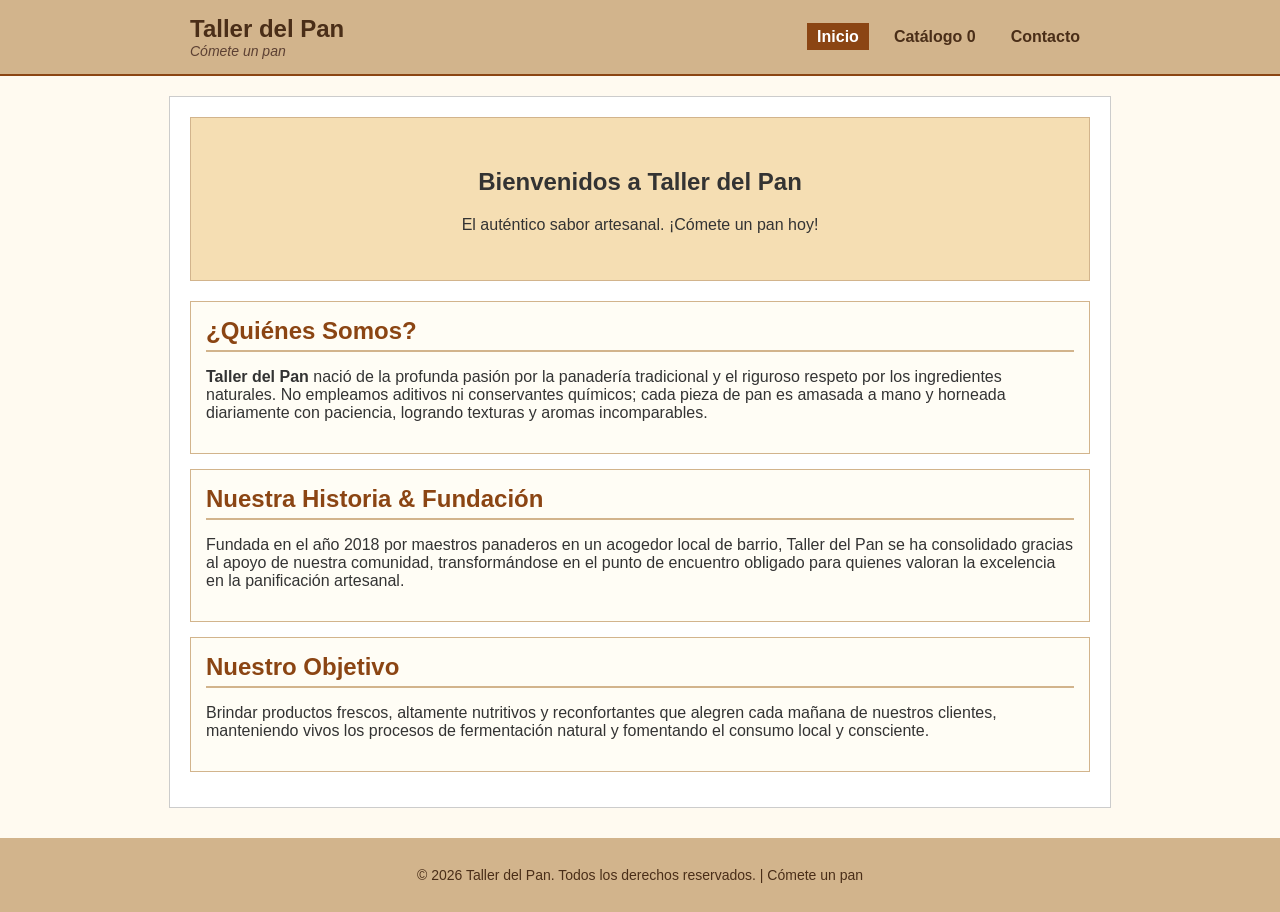
<file: index.html>
<!DOCTYPE html>
<html lang="es">
<head>
    <meta charset="UTF-8">
    <meta name="viewport" content="width=device-width, initial-scale=1.0">
    <title>Inicio - Taller del Pan</title>
    <link rel="stylesheet" href="style.css">
</head>
<body>
    <header>
        <div class="nav-container">
            <div class="logo-area">
                <h1>Taller del Pan</h1>
                <p>Cómete un pan</p>
            </div>
            <nav>
                <ul>
                    <li><a href="index.html" class="active">Inicio</a></li>
                    <li><a href="catalogo.html">Catálogo <span id="cart-count" class="cart-badge">0</span></a></li>
                    <li><a href="contacto.html">Contacto</a></li>
                </ul>
            </nav>
        </div>
    </header>

    <main>
        <div class="hero">
            <h2>Bienvenidos a Taller del Pan</h2>
            <p>El auténtico sabor artesanal. ¡Cómete un pan hoy!</p>
        </div>

        <section class="info-box">
            <h2 class="section-title" style="margin-bottom: 1rem;">¿Quiénes Somos?</h2>
            <p><strong>Taller del Pan</strong> nació de la profunda pasión por la panadería tradicional y el riguroso respeto por los ingredientes naturales. No empleamos aditivos ni conservantes químicos; cada pieza de pan es amasada a mano y horneada diariamente con paciencia, logrando texturas y aromas incomparables.</p>
        </section>

        <section class="info-box">
            <h2 class="section-title" style="margin-bottom: 1rem;">Nuestra Historia & Fundación</h2>
            <p>Fundada en el año 2018 por maestros panaderos en un acogedor local de barrio, Taller del Pan se ha consolidado gracias al apoyo de nuestra comunidad, transformándose en el punto de encuentro obligado para quienes valoran la excelencia en la panificación artesanal.</p>
        </section>

        <section class="info-box">
            <h2 class="section-title" style="margin-bottom: 1rem;">Nuestro Objetivo</h2>
            <p>Brindar productos frescos, altamente nutritivos y reconfortantes que alegren cada mañana de nuestros clientes, manteniendo vivos los procesos de fermentación natural y fomentando el consumo local y consciente.</p>
        </section>
    </main>

    <div id="toast-container"></div>

    <footer>
        <p>&copy; 2026 Taller del Pan. Todos los derechos reservados. | Cómete un pan</p>
    </footer>

    <script>
        // Actualizar contador global del carrito en la barra de navegación
        function actualizarContadorNav() {
            let carrito = JSON.parse(localStorage.getItem('carritoPanaderia')) || [];
            const badge = document.getElementById('cart-count');
            if (badge) {
                badge.innerText = carrito.length;
            }
        }
        actualizarContadorNav();
    </script>
</body>
</html>
</file>
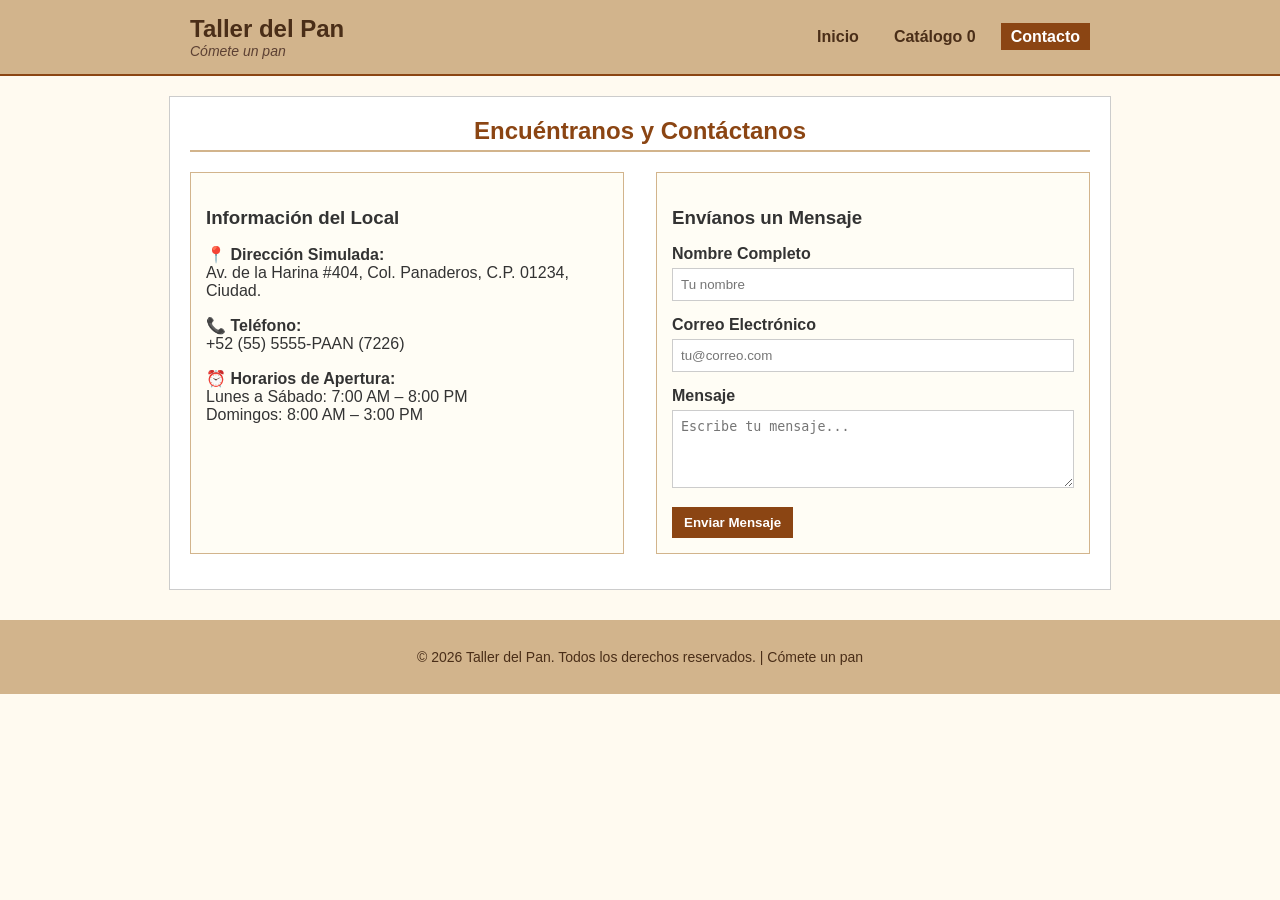
<file: contacto.html>
<!DOCTYPE html>
<html lang="es">
<head>
    <meta charset="UTF-8">
    <meta name="viewport" content="width=device-width, initial-scale=1.0">
    <title>Contacto - Taller del Pan</title>
    <link rel="stylesheet" href="style.css">
</head>
<body>
    <header>
        <div class="nav-container">
            <div class="logo-area">
                <h1>Taller del Pan</h1>
                <p>Cómete un pan</p>
            </div>
            <nav>
                <ul>
                    <li><a href="index.html">Inicio</a></li>
                    <li><a href="catalogo.html">Catálogo <span id="cart-count" class="cart-badge">0</span></a></li>
                    <li><a href="contacto.html" class="active">Contacto</a></li>
                </ul>
            </nav>
        </div>
    </header>

    <main>
        <h2 class="section-title" style="text-align: center;">Encuéntranos y Contáctanos</h2>

        <div style="display: grid; grid-template-columns: repeat(auto-fit, minmax(300px, 1fr)); gap: 2rem;">
            <div class="info-box">
                <h3 style="margin-bottom: 1rem;">Información del Local</h3>
                <p style="margin-bottom: 1rem;"><strong>📍 Dirección Simulada:</strong><br> Av. de la Harina #404, Col. Panaderos, C.P. 01234, Ciudad.</p>
                <p style="margin-bottom: 1rem;"><strong>📞 Teléfono:</strong><br> +52 (55) 5555-PAAN (7226)</p>
                <p style="margin-bottom: 1rem;"><strong>⏰ Horarios de Apertura:</strong><br> Lunes a Sábado: 7:00 AM – 8:00 PM<br> Domingos: 8:00 AM – 3:00 PM</p>
            </div>

            <div class="info-box">
                <h3 style="margin-bottom: 1rem;">Envíanos un Mensaje</h3>
                <form action="https://formspree.io/f/xljbbeye" method="POST">
                    <div class="form-group">
                        <label for="nombre">Nombre Completo</label>
                        <input type="text" id="nombre" name="nombre" required placeholder="Tu nombre">
                    </div>
                    <div class="form-group">
                        <label for="email">Correo Electrónico</label>
                        <input type="email" id="email" name="email" required placeholder="tu@correo.com">
                    </div>
                    <div class="form-group">
                        <label for="mensaje">Mensaje</label>
                        <textarea id="mensaje" name="mensaje" rows="4" required placeholder="Escribe tu mensaje..."></textarea>
                    </div>
                        <button type="submit" class="btn">Enviar Mensaje</button>
                </form>
            </div>
        </div>
    </main>

    <div id="toast-container"></div>

    <footer>
        <p>&copy; 2026 Taller del Pan. Todos los derechos reservados. | Cómete un pan</p>
    </footer>

    <script>
        function actualizarContadorNav() {
            let carrito = JSON.parse(localStorage.getItem('carritoPanaderia')) || [];
            const badge = document.getElementById('cart-count');
            if (badge) badge.innerText = carrito.length;
        }
        actualizarContadorNav();

        function enviarMensaje(e) {
            e.preventDefault();
            const container = document.getElementById('toast-container');
            const toast = document.createElement('div');
            toast.className = 'toast';
            toast.innerHTML = `✉️ ¡Mensaje enviado con éxito! Te responderemos pronto.`;
            container.appendChild(toast);
            setTimeout(() => { toast.remove(); }, 3500);
            e.target.reset();
        }
    </script>
</body>
</html>
</file>
<file: style.css>
body {
    background-color: #fffaf0;
    color: #333333;
    font-family: Arial, sans-serif;
    margin: 0;
    padding: 0;
}

header {
    background-color: #d2b48c;
    padding: 15px 20px;
    border-bottom: 2px solid #8b4513;
}

.nav-container {
    max-width: 900px;
    margin: 0 auto;
    display: flex;
    justify-content: space-between;
    align-items: center;
}

.logo-area h1 {
    margin: 0;
    font-size: 24px;
    color: #4a2e18;
}

.logo-area p {
    margin: 0;
    font-size: 14px;
    font-style: italic;
    color: #5c4033;
}

nav ul {
    list-style: none;
    margin: 0;
    padding: 0;
    display: flex;
    gap: 15px;
}

nav a {
    text-decoration: none;
    color: #4a2e18;
    font-weight: bold;
    padding: 5px 10px;
}

/* Sin efectos ni animaciones al pasar el mouse, solo cambio de color directo */
nav a:hover, nav a.active {
    background-color: #8b4513;
    color: white;
}

main {
    max-width: 900px;
    margin: 20px auto;
    padding: 20px;
    background-color: white;
    border: 1px solid #ccc;
}

h2.section-title {
    color: #8b4513;
    border-bottom: 2px solid #d2b48c;
    padding-bottom: 5px;
    margin-top: 0;
}

.hero {
    background-color: #f5deb3;
    padding: 30px;
    text-align: center;
    border: 1px solid #d2b48c;
    margin-bottom: 20px;
}

.card-grid {
    display: flex;
    flex-wrap: wrap;
    gap: 20px;
}

.card {
    border: 1px solid #ccc;
    width: calc(50% - 10px);
    background: #fff;
    display: flex;
    flex-direction: column;
}

.card img {
    width: 100%;
    height: 150px;
    object-fit: cover;
}

.card-content {
    padding: 15px;
    display: flex;
    flex-direction: column;
    flex-grow: 1;
}

.card-content h3 {
    margin-top: 0;
}

.price {
    font-weight: bold;
    color: #b22222;
    margin-bottom: 10px;
}

.btn {
    background-color: #8b4513;
    color: white;
    border: none;
    padding: 8px 12px;
    cursor: pointer;
    font-weight: bold;
    text-align: center;
    text-decoration: none;
    display: inline-block;
}

.btn:hover {
    background-color: #a0522d;
}

.info-box {
    border: 1px solid #d2b48c;
    padding: 15px;
    margin-bottom: 15px;
    background-color: #fffdf5;
}

.form-group {
    margin-bottom: 15px;
}

.form-group label {
    display: block;
    margin-bottom: 5px;
    font-weight: bold;
}

.form-group input, .form-group textarea {
    width: 100%;
    padding: 8px;
    border: 1px solid #ccc;
    box-sizing: border-box;
}

footer {
    text-align: center;
    padding: 15px;
    background-color: #d2b48c;
    color: #4a2e18;
    margin-top: 30px;
    font-size: 14px;
}
</file>
